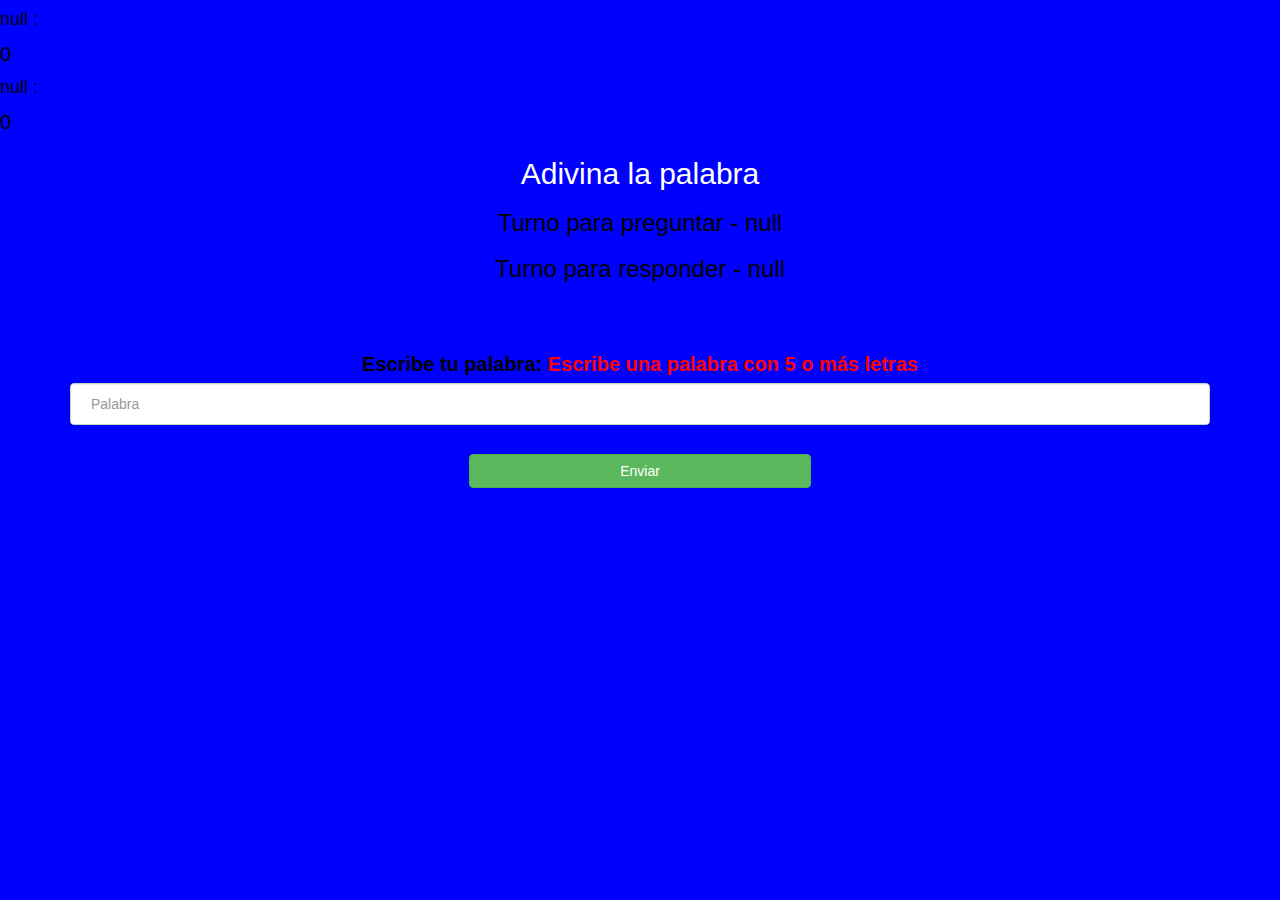
<file: index.html>
<!DOCTYPE html>
<html>
<head>
	<title>Adivina la palabra</title>

<meta name="viewport" content="width=device-width, initial-scale=1">
<link rel="stylesheet" href="https://maxcdn.bootstrapcdn.com/bootstrap/3.4.0/css/bootstrap.min.css">
<script src="https://ajax.googleapis.com/ajax/libs/jquery/3.4.1/jquery.min.js"></script>
<script src="https://maxcdn.bootstrapcdn.com/bootstrap/3.4.0/js/bootstrap.min.js"></script>
<link rel="stylesheet" type="text/css" href="emilianoo.css">
</head>
<body>

<h4 id="player1_name"></h4> <span id="player1_score"></span>
<br>
<h4 id="player2_name"></h4> <span id="player2_score"></span>

<div class="container">
	<center>
		<h2 style="color: white;">Adivina la palabra</h2>
		<h3 id="player_question"></h3>
		<h3 id="player_answer"></h3>
		<div id="output" class="col-lg-6"> </div>
		<br>
		<br>
		<label>Escribe tu palabra: <b style="color: red">Escribe una palabra con 5 o más letras
		</b>
		</label>
		<input type="text" id="word" class="form-control" placeholder="Palabra">
		<br>
		<button onclick="send()" class="btn btn-success" style="width: 30%;">Enviar</button>
	</center>
</div>

<script src="game_page.js"></script>
</body>
</html>
</file>
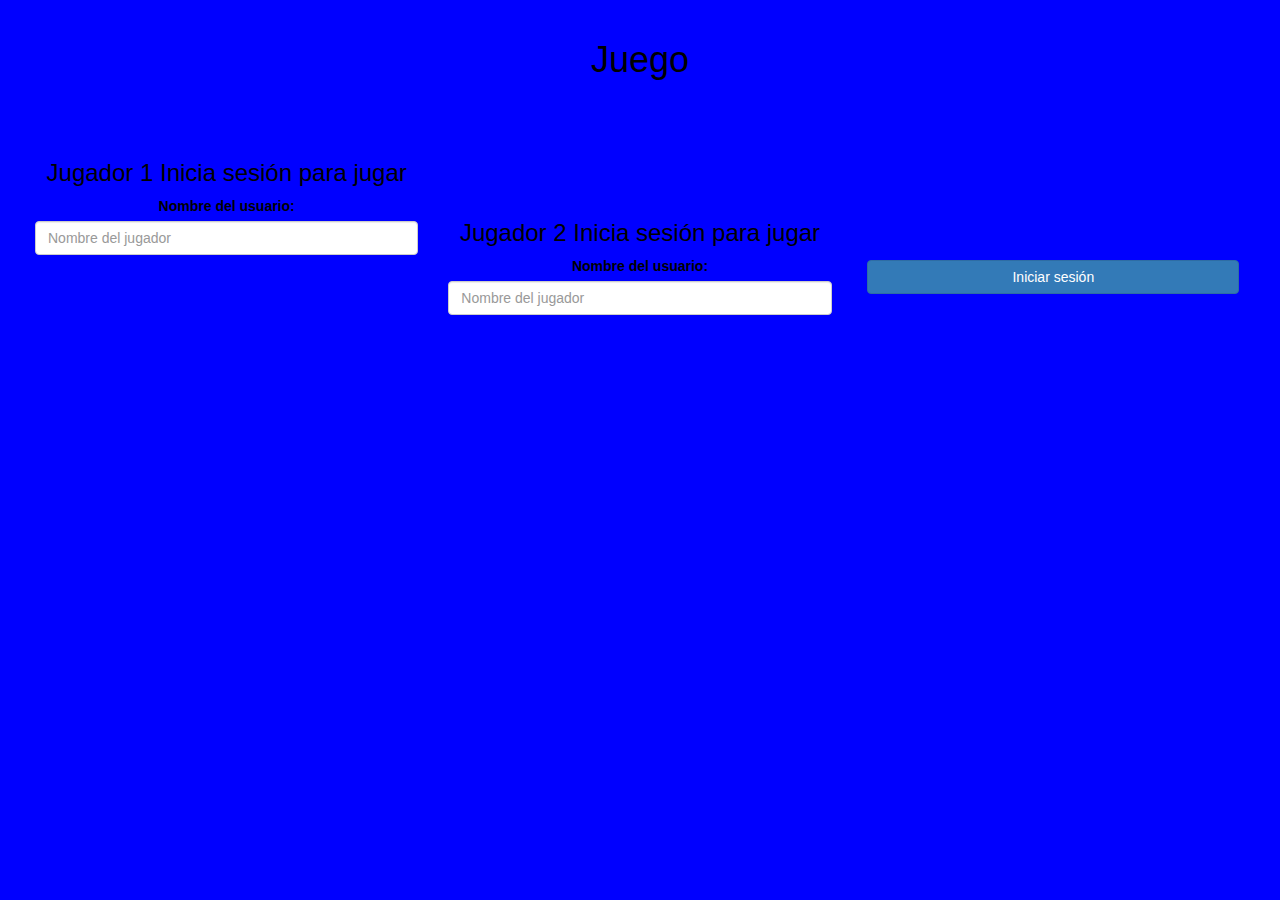
<file: index1.html>
<!DOCTYPE html>
<html>
<head>
	<title>Adivina la palabra</title>

<meta name="viewport" content="width=device-width, initial-scale=1">
<link rel="stylesheet" href="https://maxcdn.bootstrapcdn.com/bootstrap/3.4.0/css/bootstrap.min.css">
<script src="https://ajax.googleapis.com/ajax/libs/jquery/3.4.1/jquery.min.js"></script>
<script src="https://maxcdn.bootstrapcdn.com/bootstrap/3.4.0/js/bootstrap.min.js"></script>

<link rel="stylesheet" type="text/css" href="enilllianooo.css">

<script src="emiliano.js"></script>
</head>
<body>

<center>
	<h1>Juego</h1>
<h1></h1><br><br>
	<div class="col-lg-4 col-sm-8 col-xs-11 login_div1">
		<h3 >Jugador 1 Inicia sesión para jugar</h3>
		<label >Nombre del usuario:</label>
		 <input type="text" id="player1_name_input" class="form-control" placeholder="Nombre del jugador">
		 <br>
	</div>
<br><br><br>
	<div class="col-lg-4 col-sm-8 col-xs-11 login_div2">
		<h3 >Jugador 2 Inicia sesión para jugar</h3>
		<label >Nombre del usuario:</label>
		 <input type="text" id="player2_name_input" class="form-control" placeholder="Nombre del jugador">
		<br>
	</div>
	<br><br><br>
		<button style="width:30%" class="btn btn-primary" onclick="addUser()">Iniciar sesión</button>
</center>

</body>
</html>
</file>
<file: emilianoo.css>
body{
background-color: blue;
color: black;
font-size: 20px;
font-family: 'Franklin Gothic Medium', 'Arial Narrow', Arial, sans-serif;
}
#word{color: blue;padding: 20px;}
</file>
<file: enilllianooo.css>
body {background-color: blue;
 padding: 20px;color:black}
</file>
